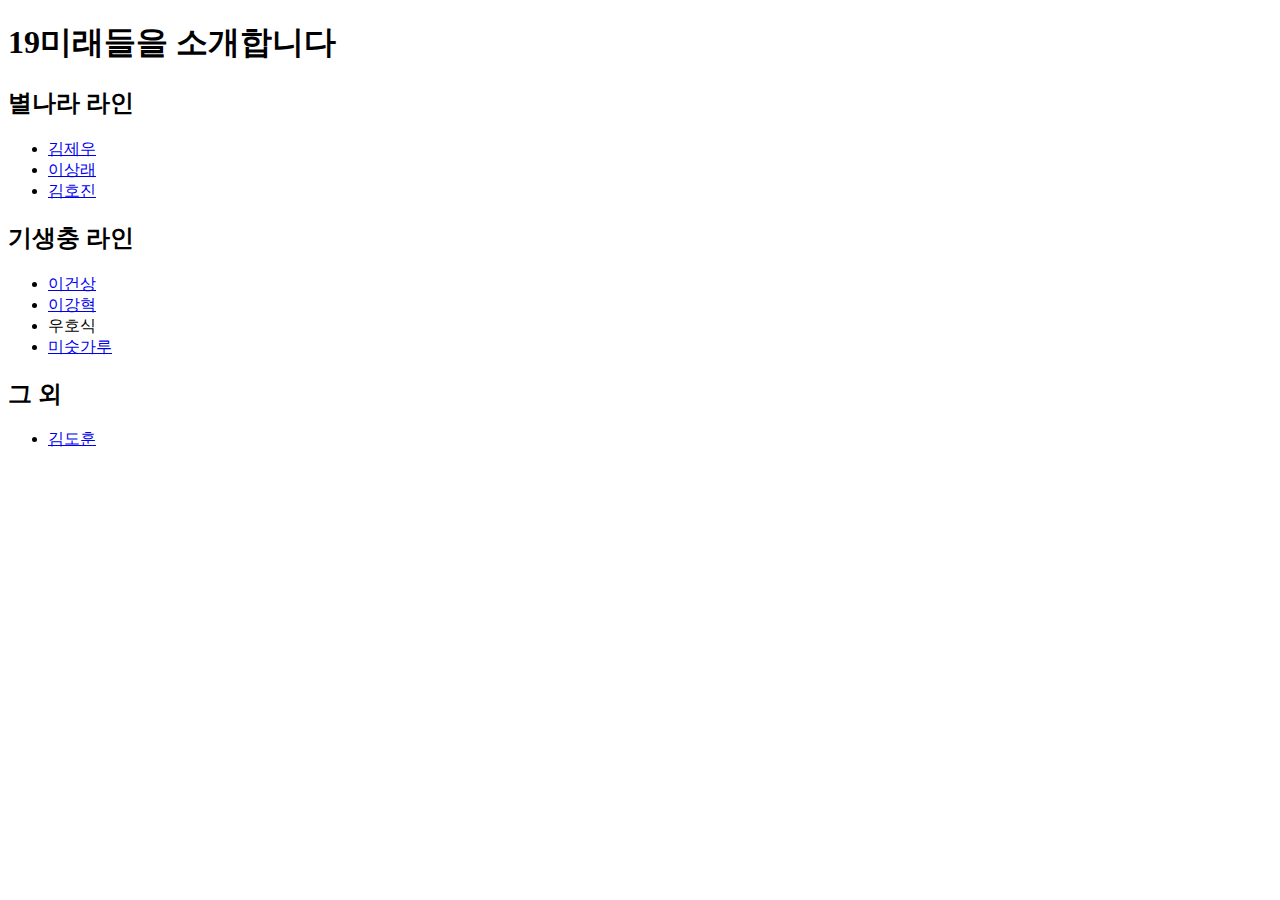
<file: index.html>
<!DOCTYPE html>
<html>
    <head>
        <title>병신들 소개</title>
        <meta charset="utf-8">
    </head>


    <body>
        <h1>19미래들을 소개합니다</h1>

        <h2>별나라 라인</h2>
        <ul>
            <li><a href="김제우.html">김제우</a></li>
            <li><a href="이상래.html">이상래</a></li>
            <li><a href="김호진.html">김호진</a></li>
        </ul>
        <h2>기생충 라인</h2>
        <ul>
            <li><a href="이건상.html">이건상</a></li>
            <li><a href="이강혁.html">이강혁</a></li>
            <li>우호식</li>
            <li><a href="미숫가루.html">미숫가루</a></li>
            
        </ul>
        <h2>그 외</h2>
        <ul>
            <li><a href="김도훈.html">김도훈</a></li>
        </ul>


    </body>

</html>
</file>
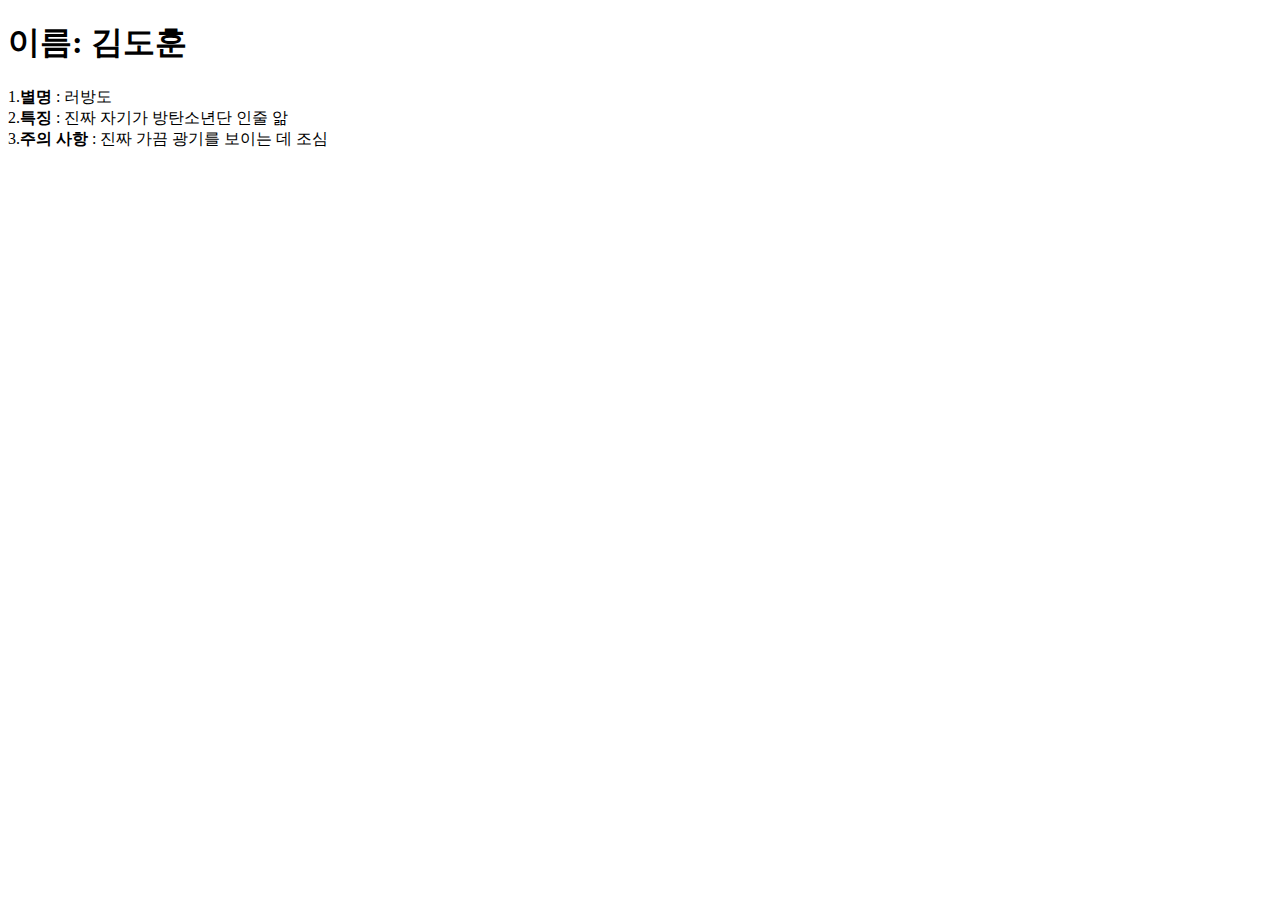
<file: 김도훈.html>
<!DOCTYPE html>
<html>
    <head>
        <title>병신들 소개</title>
        <meta charset="utf-8">
    </head>


    <body>
        <h1>이름: 김도훈</h1>

1.<strong>별명</strong> : 러방도<br>
2.<strong>특징</strong> : 진짜 자기가 방탄소년단 인줄 앎<br>
3.<strong>주의 사항</strong> : 진짜 가끔 광기를 보이는 데 조심

    </body>




</html>
</file>
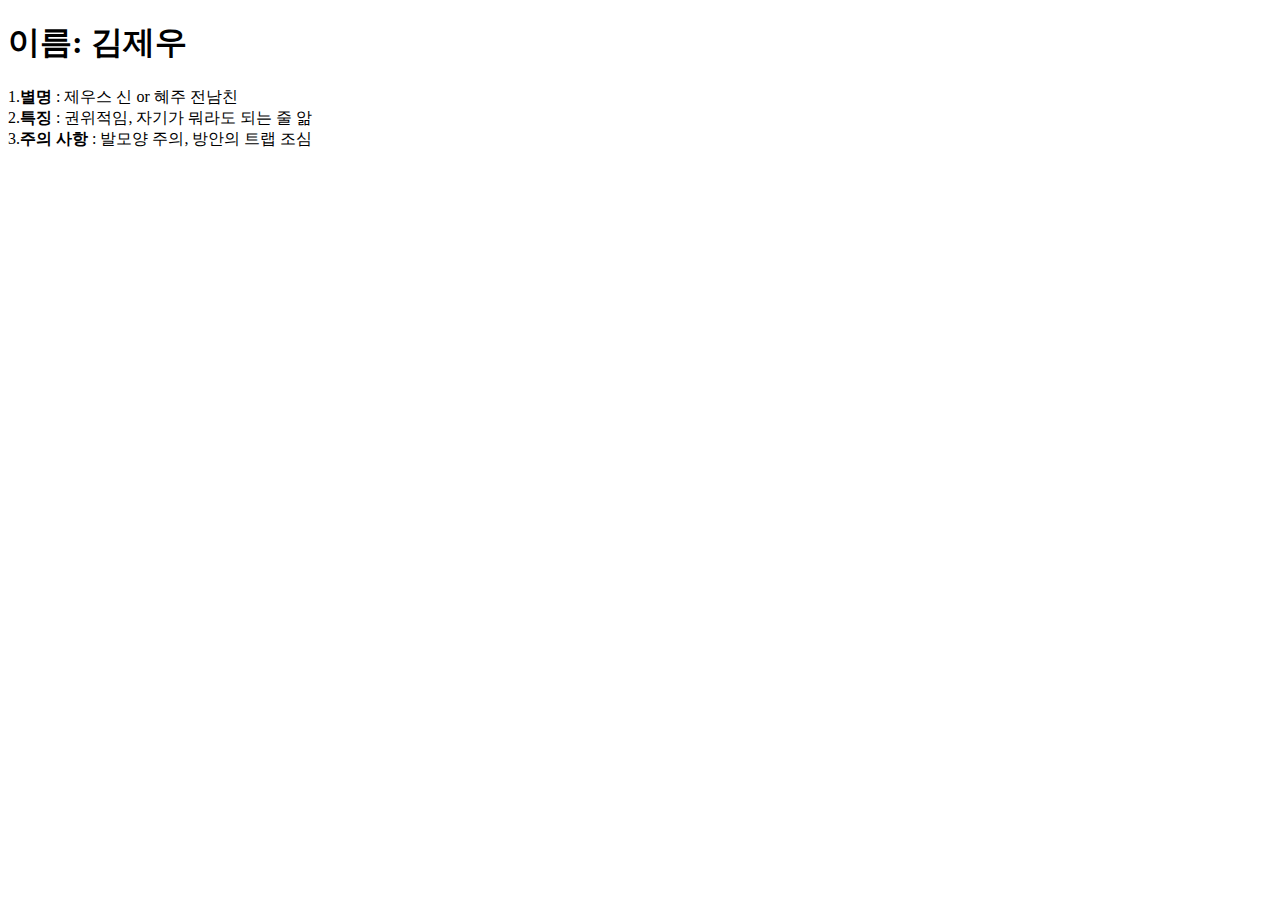
<file: 김제우.html>
<!DOCTYPE html>
<html>
    <head>
        <title>병신들 소개</title>
        <meta charset="utf-8">
    </head>


    <body>
        <h1>이름: 김제우</h1>

    1.<strong>별명</strong> : 제우스 신 or 혜주 전남친<br>
    2.<strong>특징</strong> : 권위적임, 자기가 뭐라도 되는 줄 앎<br>
    3.<strong>주의 사항</strong> : 발모양 주의, 방안의 트랩 조심 

    </body>

</html>
</file>
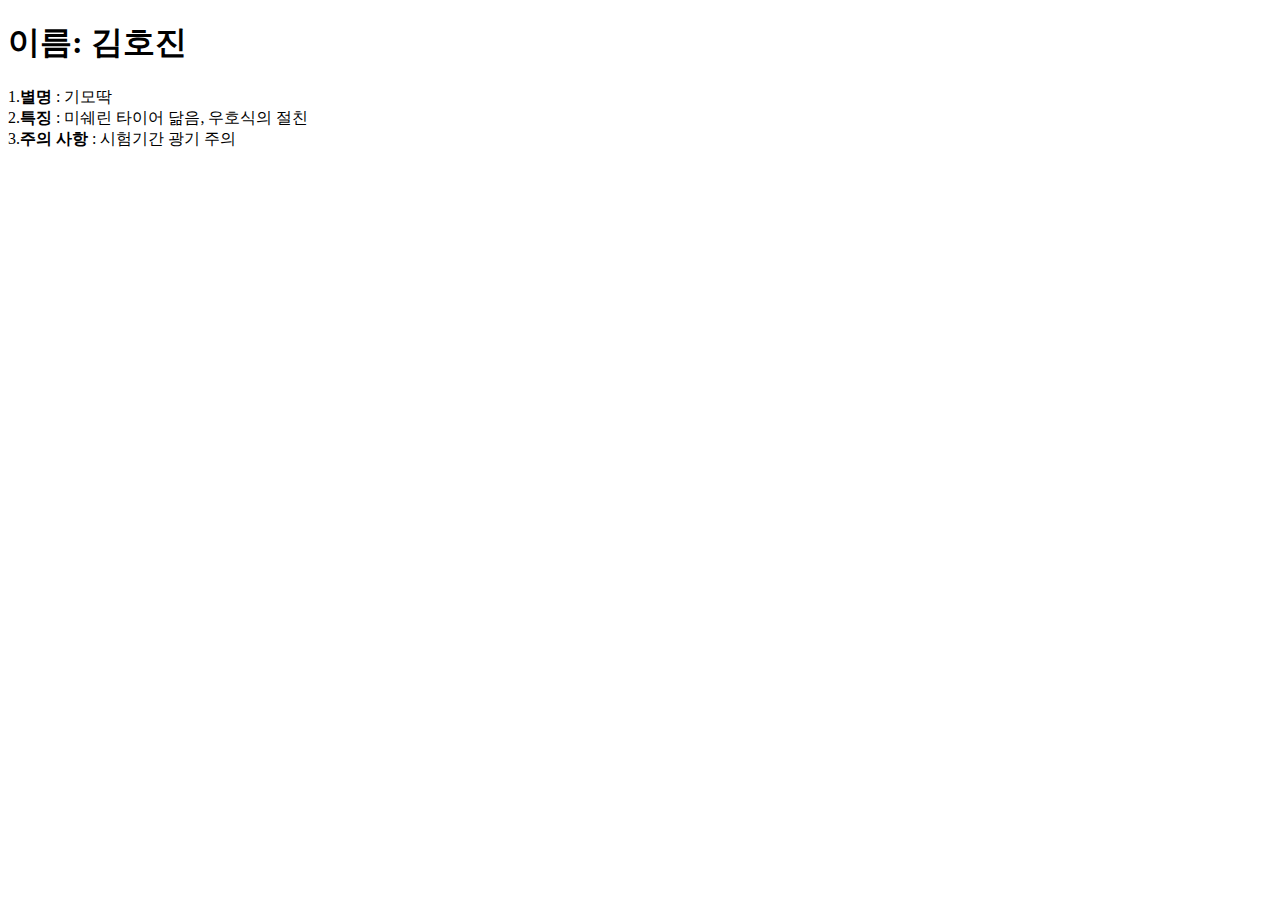
<file: 김호진.html>
<!DOCTYPE html>
<html>
    <head>
        <title>병신들 소개</title>
        <meta charset="utf-8">
    </head>


    <body>
        <h1>이름: 김호진</h1>

1.<strong>별명</strong> : 기모딱 <br>
2.<strong>특징</strong> : 미쉐린 타이어 닮음, 우호식의 절친<br>
3.<strong>주의 사항</strong> : 시험기간 광기 주의

    </body>

</html>
</file>
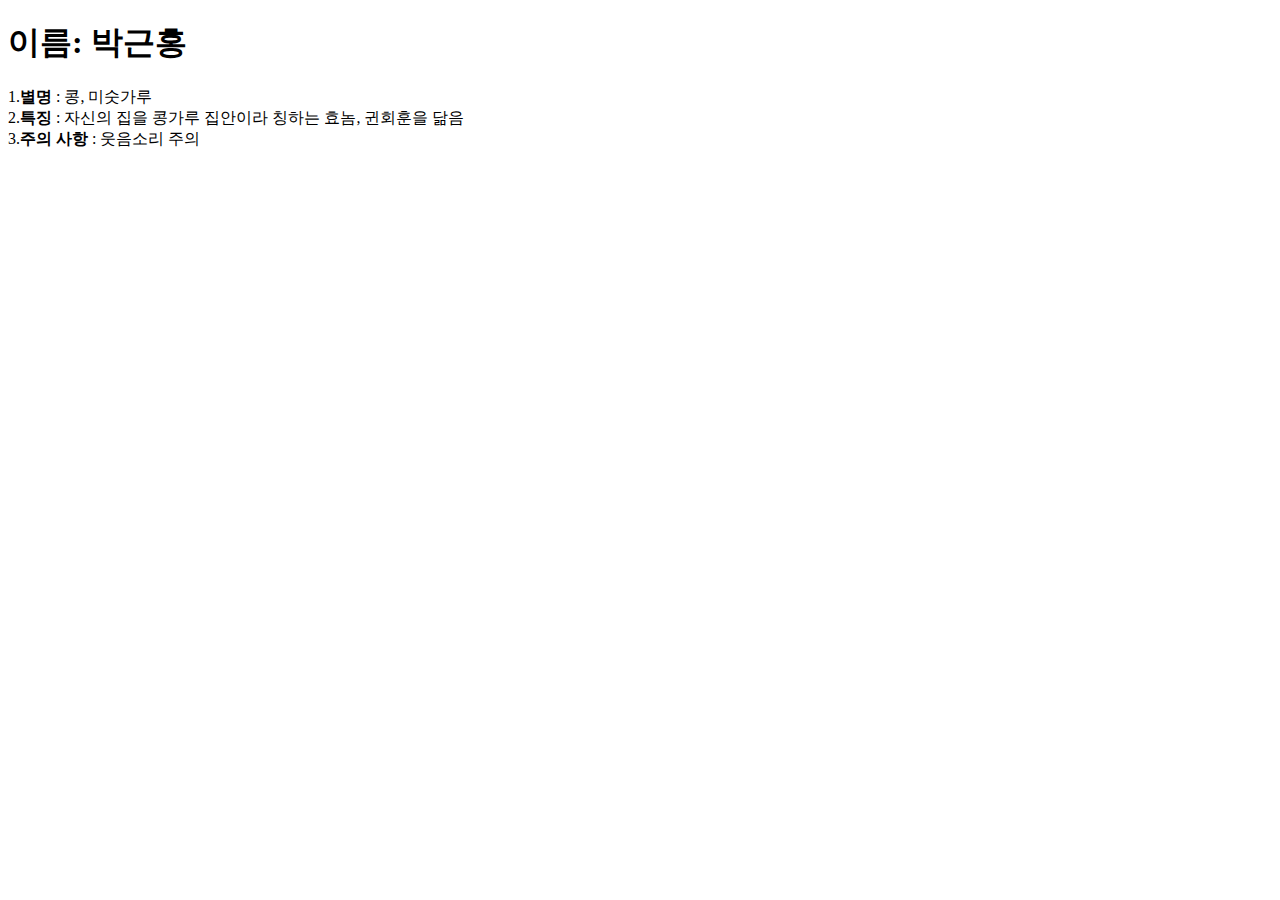
<file: 미숫가루.html>
<!DOCTYPE html>
<html>
    <head>
        <title>병신들 소개</title>
        <meta charset="utf-8">
    </head>


    <body>
        <h1>이름: 박근홍</h1>

1.<strong>별명</strong> : 콩, 미숫가루<br>
2.<strong>특징</strong> : 자신의 집을 콩가루 집안이라 칭하는 효놈, 귄회훈을 닮음<br>
3.<strong>주의 사항</strong> : 웃음소리 주의

    </body>

</html>
</file>
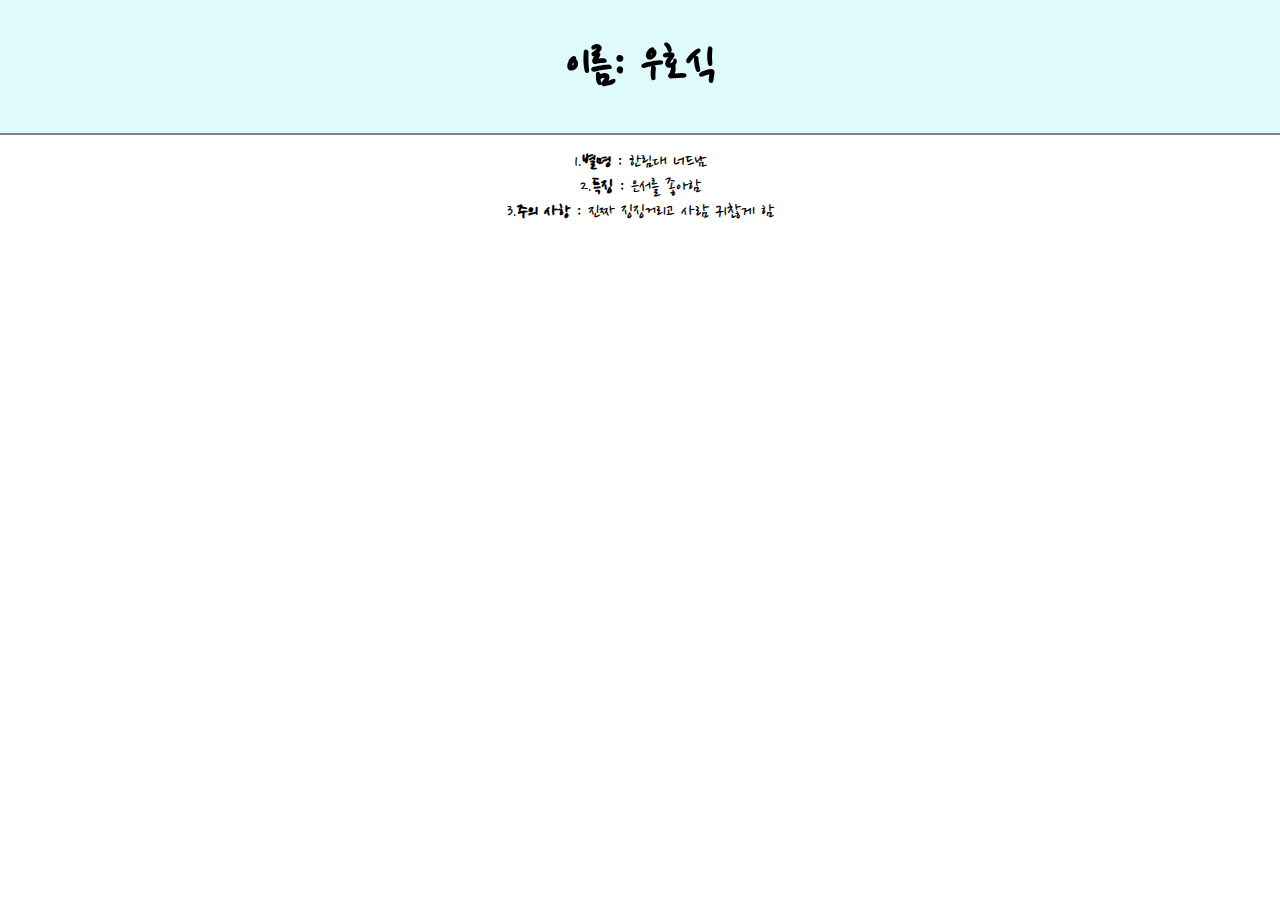
<file: 우호식.html>
<!DOCTYPE html>
<html>
    <head>
        <title>우호식 사진관</title>
        <meta charset="utf-8">
    </head>
    <link rel="stylesheet" href="style.css"> 

    <body>
        <h1>이름: 우호식</h1>
        <div id="explain">  
            1.<strong>별명</strong> : 한림대 너드남<br>
            2.<strong>특징</strong> : 은서를 좋아함<br>
            3.<strong>주의 사항</strong> : 진짜 징징거리고 사람 귀찮게 함
        </div>
    </body>

</html>
</file>
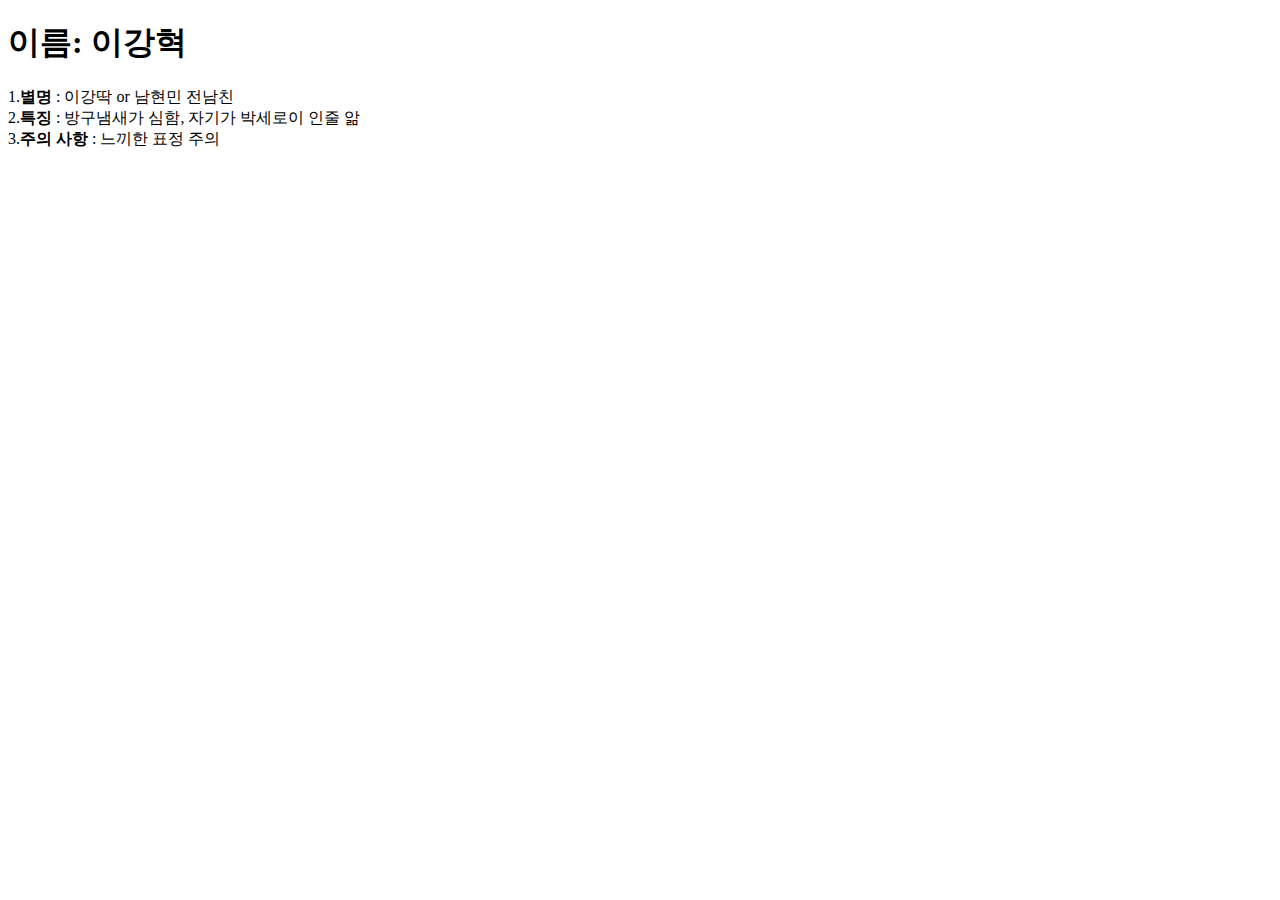
<file: 이강혁.html>
<!DOCTYPE html>
<html>
    <head>
        <title>병신들 소개</title>
        <meta charset="utf-8">
    </head>


    <body>
        <h1>이름: 이강혁</h1>

        1.<strong>별명</strong> : 이강딱 or 남현민 전남친<br>
        2.<strong>특징</strong> : 방구냄새가 심함, 자기가 박세로이 인줄 앎<br>
        3.<strong>주의 사항</strong> : 느끼한 표정 주의 

    </body>

</html>
</file>
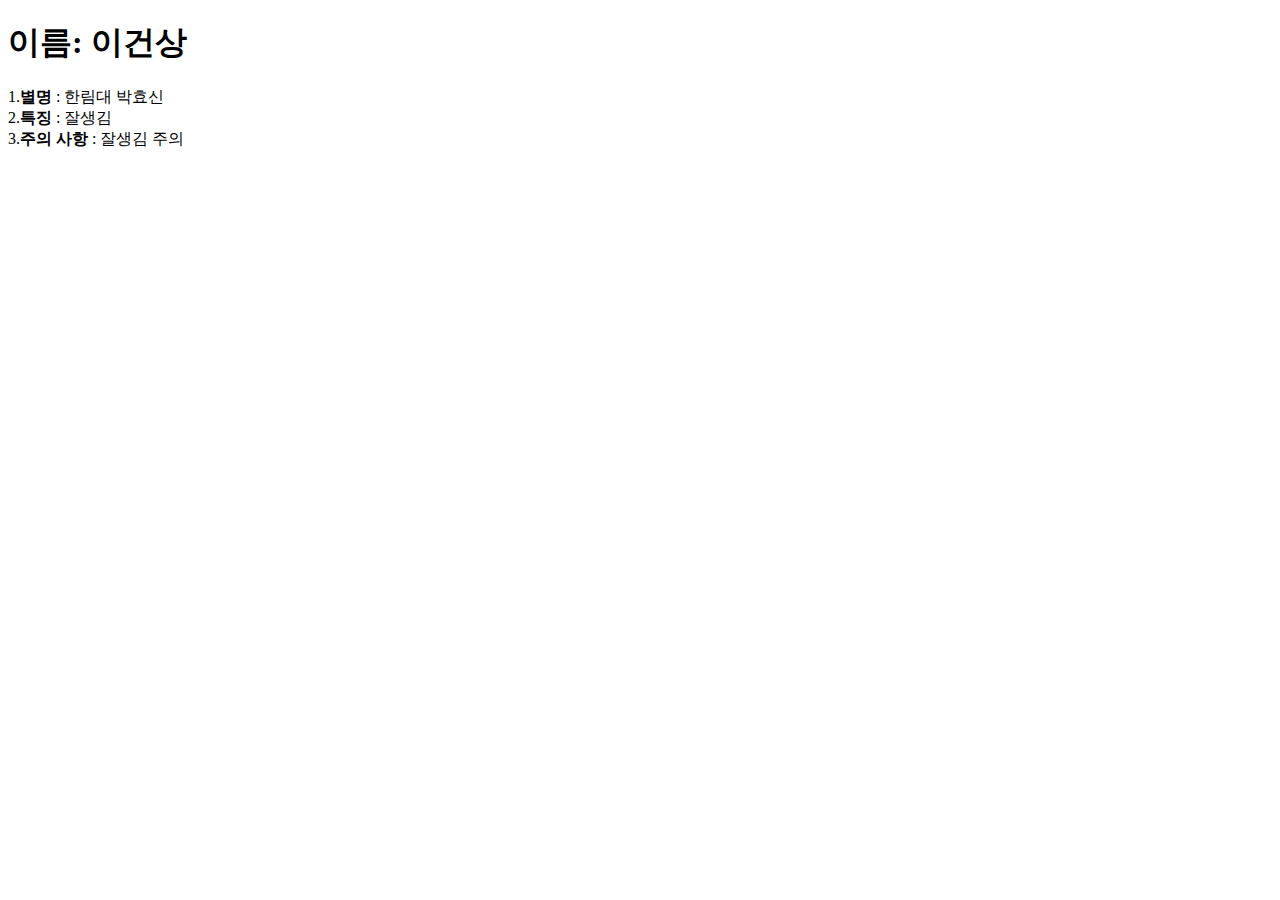
<file: 이건상.html>
<!DOCTYPE html>
<html>
    <head>
        <title>병신들 소개</title>
        <meta charset="utf-8">
    </head>


    <body>
        <h1>이름: 이건상</h1>

1.<strong>별명</strong> : 한림대 박효신<br>
2.<strong>특징</strong> : 잘생김<br>
3.<strong>주의 사항</strong> : 잘생김 주의 

    </body>

</html>
</file>
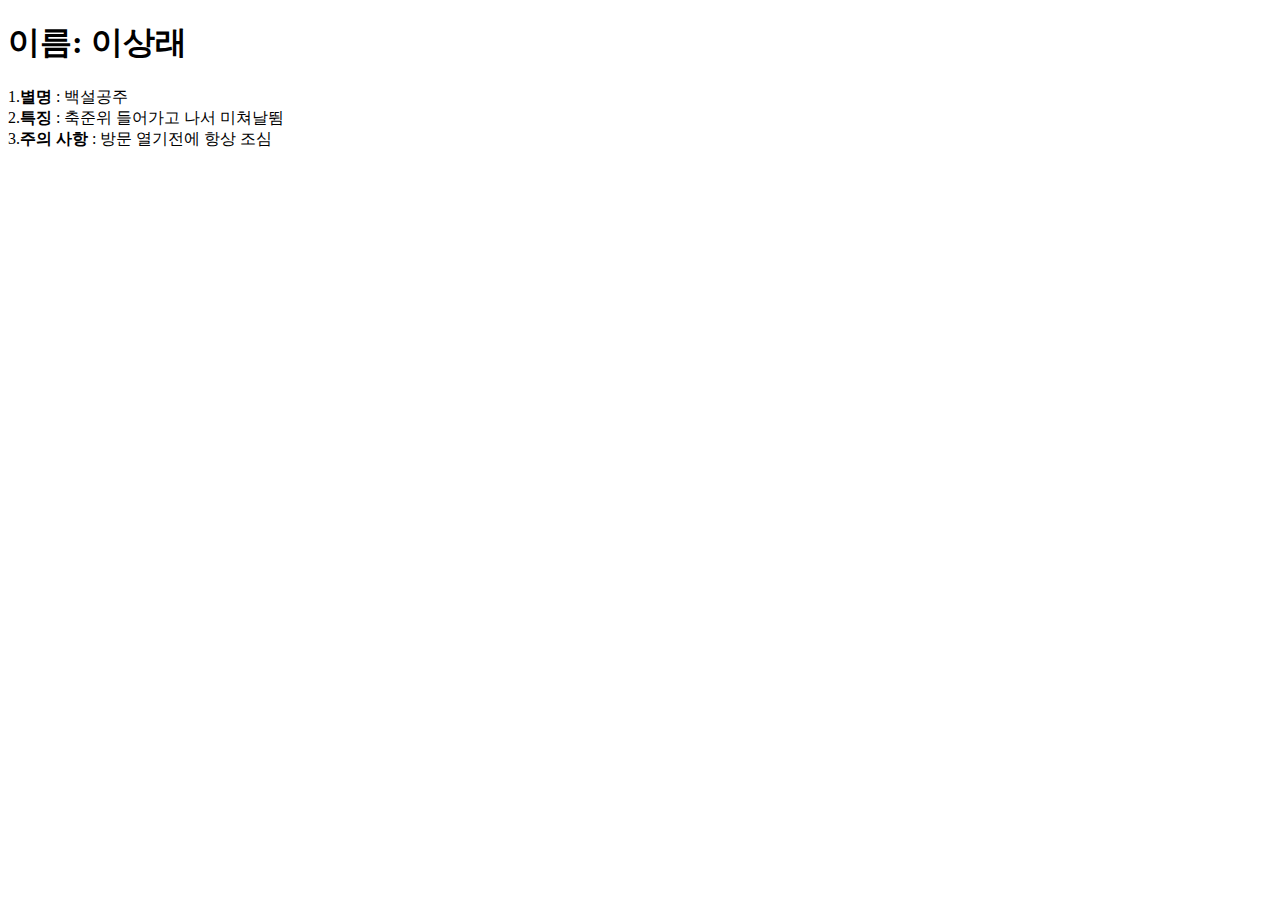
<file: 이상래.html>
<!DOCTYPE html>
<html>
    <head>
        <title>병신들 소개</title>
        <meta charset="utf-8">
    </head>


    <body>
        <h1>이름: 이상래</h1>

1.<strong>별명</strong> : 백설공주<br>
2.<strong>특징</strong> : 축준위 들어가고 나서 미쳐날뜀<br>
3.<strong>주의 사항</strong> : 방문 열기전에 항상 조심 

    </body>

</html>
</file>
<file: style.css>
@import url('https://fonts.googleapis.com/css2?family=Nanum+Pen+Script&family=Pacifico&display=swap');
body{
    margin:0px;
}
h1 {
    border-bottom: 2.5px solid gray;
    background-color: rgb(222, 250, 250);
    margin: 0px;
    padding:35px;
    font-size: 50px;
    font-family: 'Nanum Pen Script';
    text-align: center;
}
#explain{
    text-align: center;
    font-size: 20px;
    font-family: 'Nanum Pen Script';
    margin: 15px;
    
}
</file>
